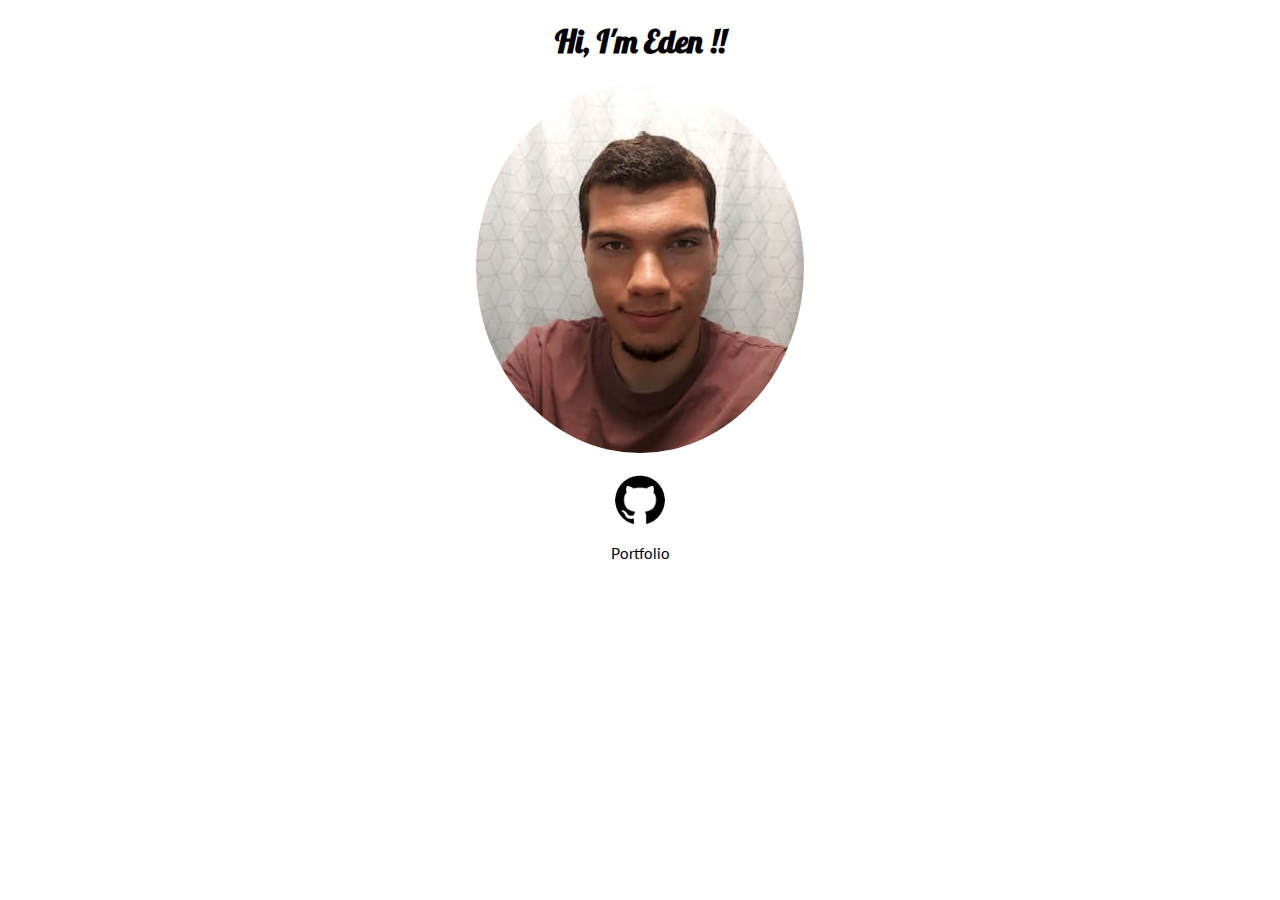
<file: index.html>
<!DOCTYPE html>
<html lang="en">
<head>
    <meta charset="UTF-8">    <meta name="viewport" content="width=device-width, initial-scale=1.0">
    <title>my portfolio site</title>
    <link rel="stylesheet" href="styles/main.css">
    <link href="https://fonts.googleapis.com/css?family=Lobster|Nosifer|Lato" rel="stylesheet">
</head>
<body>
    
    <h1> Hi, I'm Eden !!</h1>
    <span class="container">             
        <img src="images/edenc.jpg" alt="Profile pic">
    </span>
    
    
    <br>
    <br>
    

    <nav>
        <ul>
            <li class="special">
            <a href = "https://github.com/Eden-Brawn?tab=repositories"><img src="images/github-logo.png" alt="github pic" ></a>
            <!--Icons made by Dave Gandy (https://www.flaticon.com/authors/dave-gandy) from (https://www.flaticon.com/)-->
            </li>
            <li><p><a href = "http://127.0.0.1:5500/index1.html">Portfolio</a></p></li>
        </ul>
    </nav>
</body>
</html>
</file>
<file: styles/main.css>
h1 {
    font-family: 'Lobster', cursive;
}

p {
    font-family: 'Lato';
    font-size: 15px;
}


.item {
   text-align: 200px;
   border-radius: 100%;
   height: 240px;
   width: 240px;
}

img {
    border-style: none;
    border-radius: 100%;
    
}
.container:hover{
    filter: grayscale(1);
    border-style: none;
    border-radius: 100%;
    transition: background-size 0.3s ease;
    filter: grayscale(1);
    transition: background-size 0.3s ease; 
}

 body {
     text-align: center;
}


 .special:hover {
    filter: contrast(400%);
    border-style: none;
    border-radius: 100%;
    transition: background-size 0.3s ease;
    filter: contrast(400%);
    transition: background-size 0.3s ease; 
}



ul {
    list-style-type: none;
    padding: 0;
    margin: 0;
    overflow: hidden;
    width: 100%;
}

li a {
    color: black;
    text-align: center;
    text-decoration: none;
    align-content: center;
}

li a:hover {
    background-color:  rgb(0, 204, 231);
    filter: contrast(2000%);
}

li img{
    width: 50px;
}
</file>
